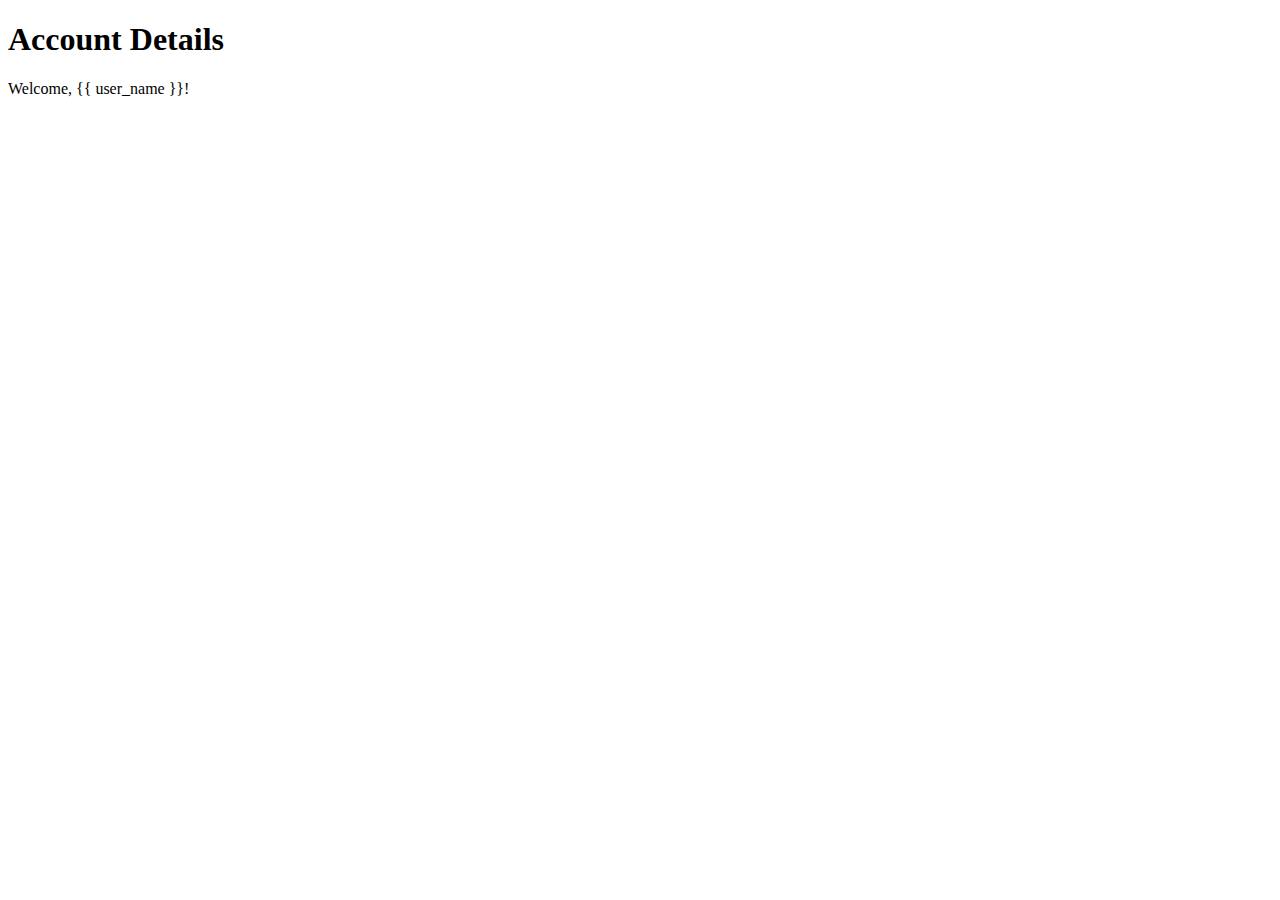
<file: templates/Account.html>
<!DOCTYPE html>
<html lang="en">
<head>
    <meta charset="UTF-8">
    <meta name="viewport" content="width=device-width, initial-scale=1.0">
    <title>Account</title>
</head>
<body>
    <h1>Account Details</h1>
    <p>Welcome, {{ user_name }}!</p>
    
</body>
</html>
</file>
